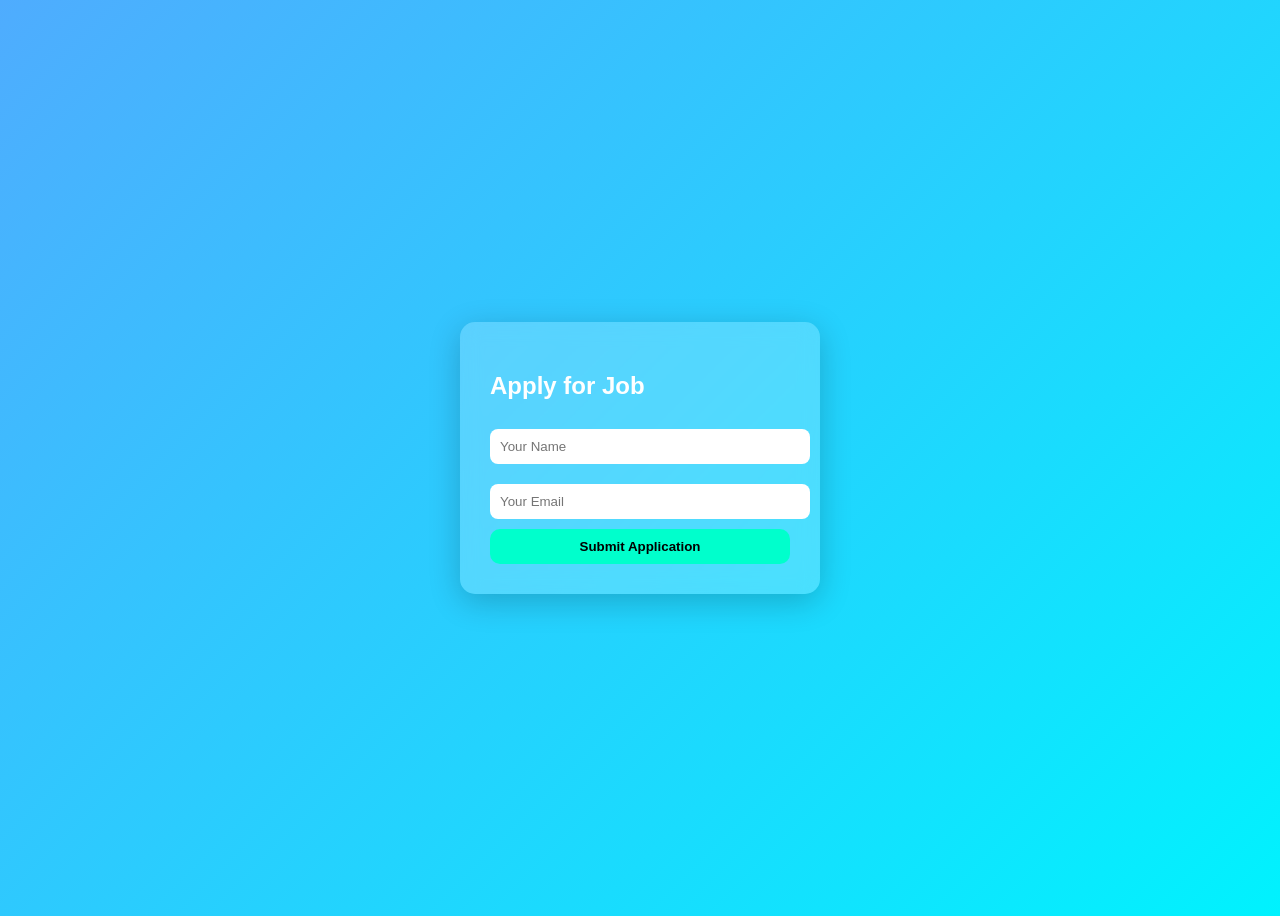
<file: recruitment-system/templates/apply.html>
<!DOCTYPE html>
<html>
<head>
    <title>Apply Job</title>

    <style>
        body {
            font-family: Arial;
            background: linear-gradient(135deg, #4facfe, #00f2fe);
            display: flex;
            justify-content: center;
            align-items: center;
            height: 100vh;
        }

        .form-box {
            background: rgba(255,255,255,0.2);
            padding: 30px;
            border-radius: 15px;
            backdrop-filter: blur(10px);
            width: 300px;
            color: white;
            box-shadow: 0 8px 32px rgba(0,0,0,0.2);
        }

        input {
            width: 100%;
            padding: 10px;
            margin: 10px 0;
            border: none;
            border-radius: 8px;
        }

        button {
            width: 100%;
            padding: 10px;
            background: #00ffcc;
            border: none;
            border-radius: 10px;
            font-weight: bold;
            cursor: pointer;
        }

        button:hover {
            background: #00cc99;
        }
    </style>
</head>

<body>

<div class="form-box">
    <h2>Apply for Job</h2>

    <form method="POST">
        <input type="text" name="name" placeholder="Your Name" required>
        <input type="email" name="email" placeholder="Your Email" required>

        <button type="submit">Submit Application</button>
    </form>
</div>


</body>
</html>
</file>
